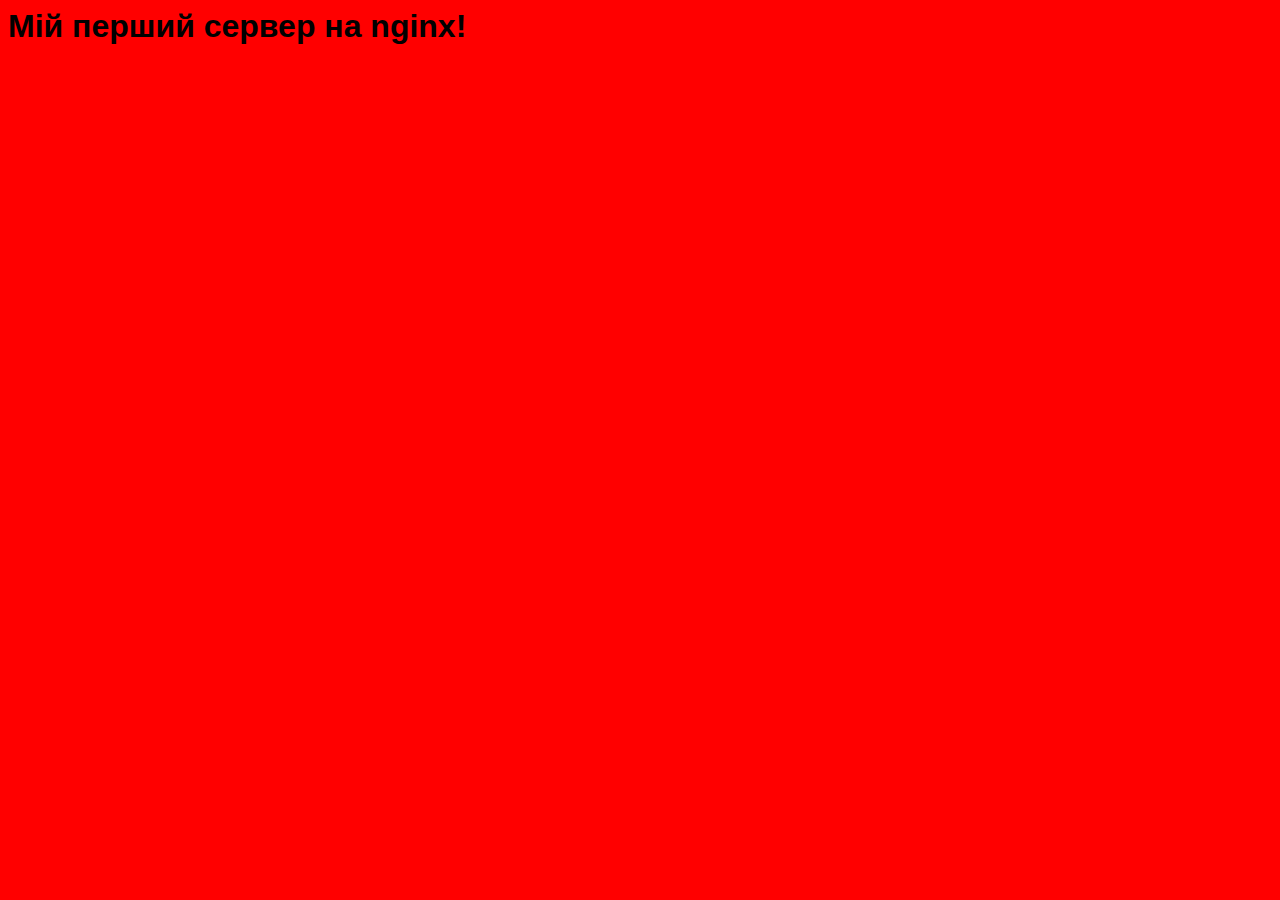
<file: index.html>
<html>
    <head>
        <meta charset="UTF-8">
        <link rel="stylesheet" type="text/css" href="styles.css">
    </head>
    <body>
        <h1>Мій перший сервер на nginx!</h1>
    </body>
</html>
</file>
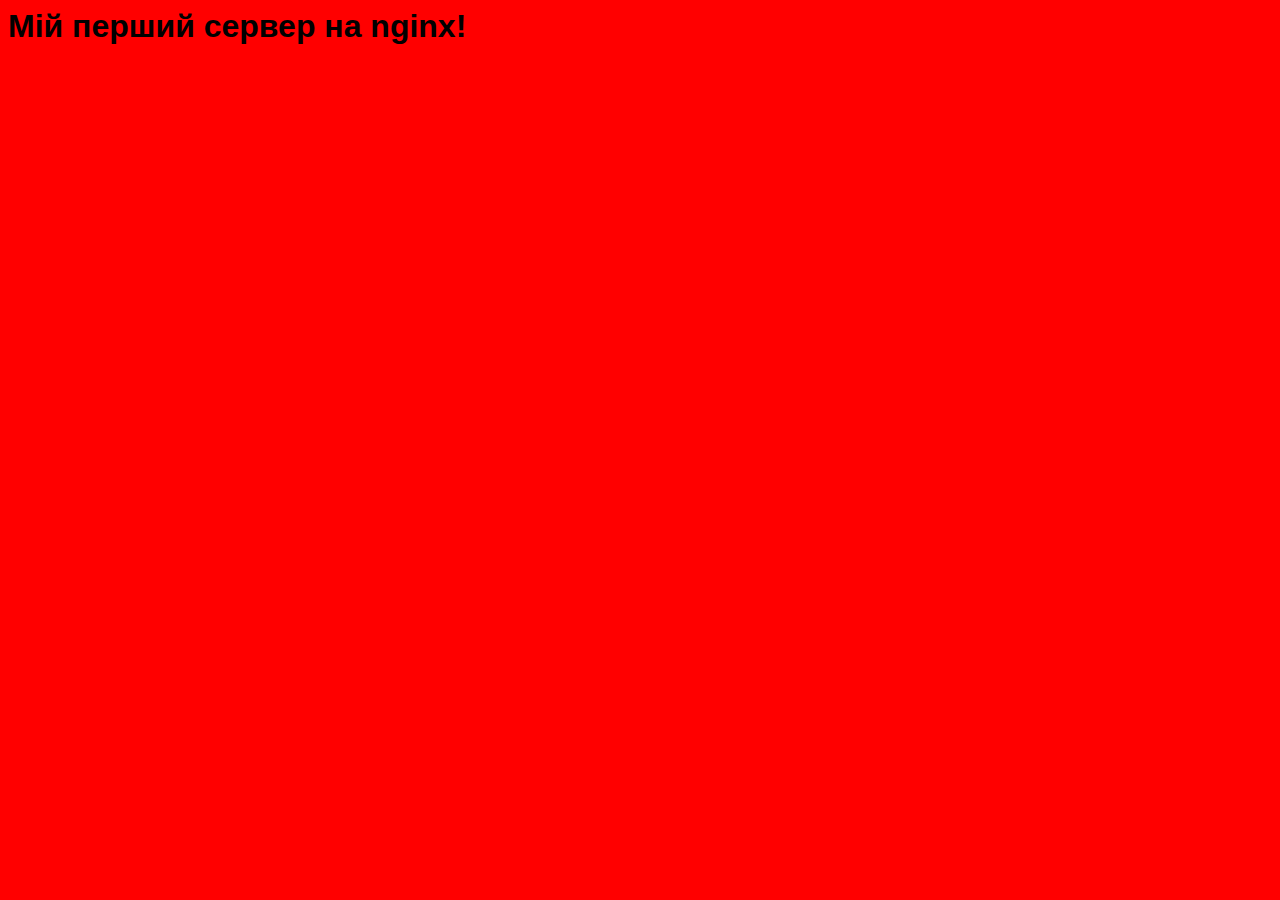
<file: Client-server-Lab1/index.html>
<html>
    <head>
        <meta charset="UTF-8">
        <link rel="stylesheet" type="text/css" href="styles.css">
    </head>
    <body>
        <h1>Мій перший сервер на nginx!</h1>
    </body>
</html>
</file>
<file: styles.css>
body {
    background-color: #ff0000;
    font-family: Arial, sans-serif;
}
</file>
<file: Client-server-Lab1/styles.css>
body {
    background-color: #ff0000;
    font-family: Arial, sans-serif;
}
</file>
